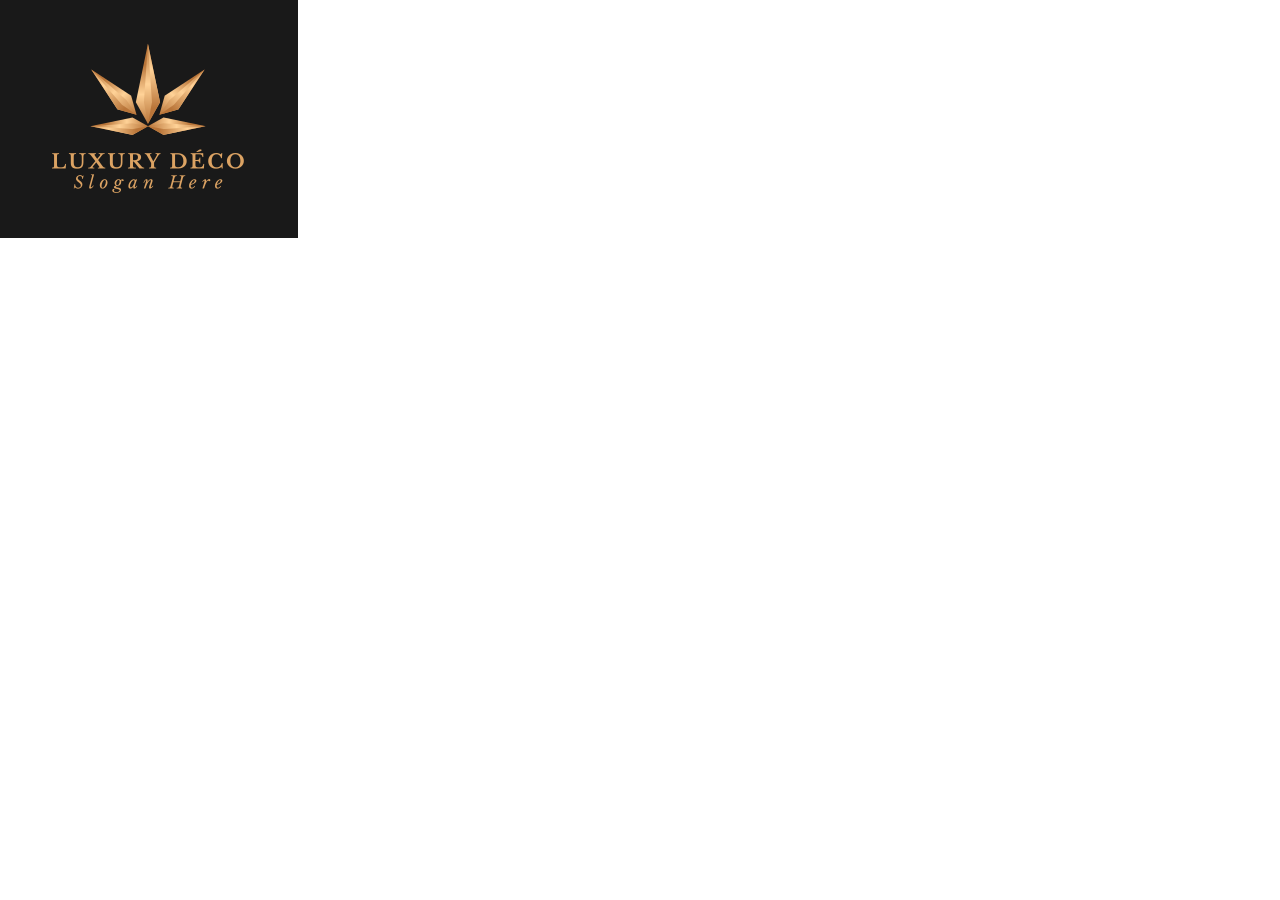
<file: image/Luxury Déco.html>
<!DOCTYPE html>
<!-- saved from url=(0100)file:///C:/Users/HP/OneDrive/Bureau/lipmen1-GOUDIABY-Ramatoulaye-BADIANE-Khadije-html-css/index.html -->
<html lang="en"><head><meta http-equiv="Content-Type" content="text/html; charset=UTF-8">
    
    <meta http-equiv="X-UA-Compatible" content="IE=edge">
    <meta name="viewport" content="width=device-width, initial-scale=1.0">
    <title>Luxury Déco</title>
    <link rel="stylesheet" href="./Luxury Déco_files/style.css">
</head>
<body>
       <header>
           <h1>
               <img src="./Luxury Déco_files/logo.png" alt="">
           </h1>
       </header>

</body></html>
</file>
<file: image/Luxury Déco_files/style.css>
h1{
    margin: -10px;
}
</file>
